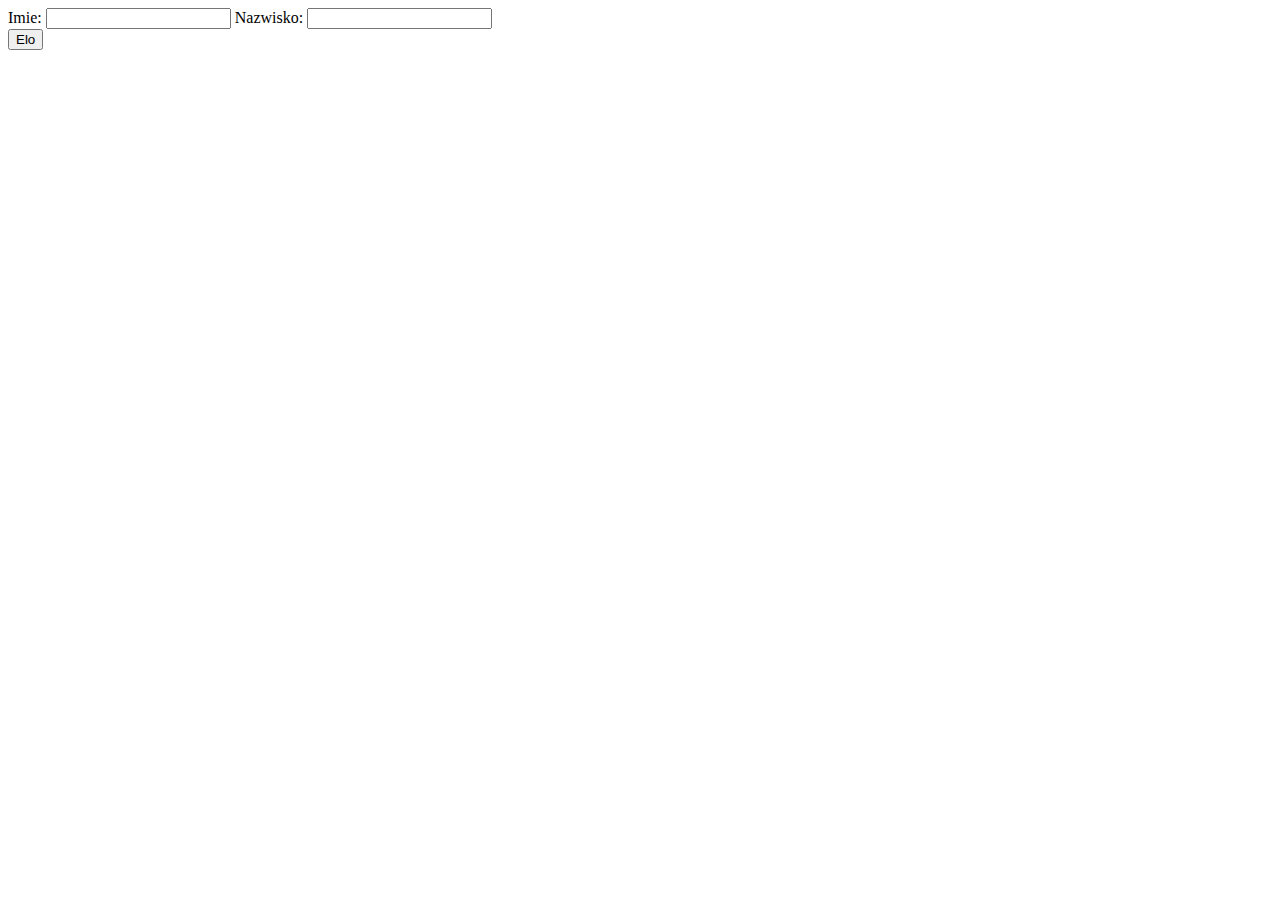
<file: index.html>
<html>
<head>
<meta charset="utf-8" /> 
<title>Eloszka</title>
<script type="text/javascript">
	function hello(){
	var name=document.getElementById("imie").value;
	var surname=document.getElementById("nazwisko").value;	
	var message = "Hello " + name + " " + surname;
	alert(message);
	}
</script>
</head>
<body>
Imie: <input id="imie" />
Nazwisko: <input id="nazwisko" />
<br><button id="submit" onclick="hello();">Elo</button>


</body>
</html>
</file>
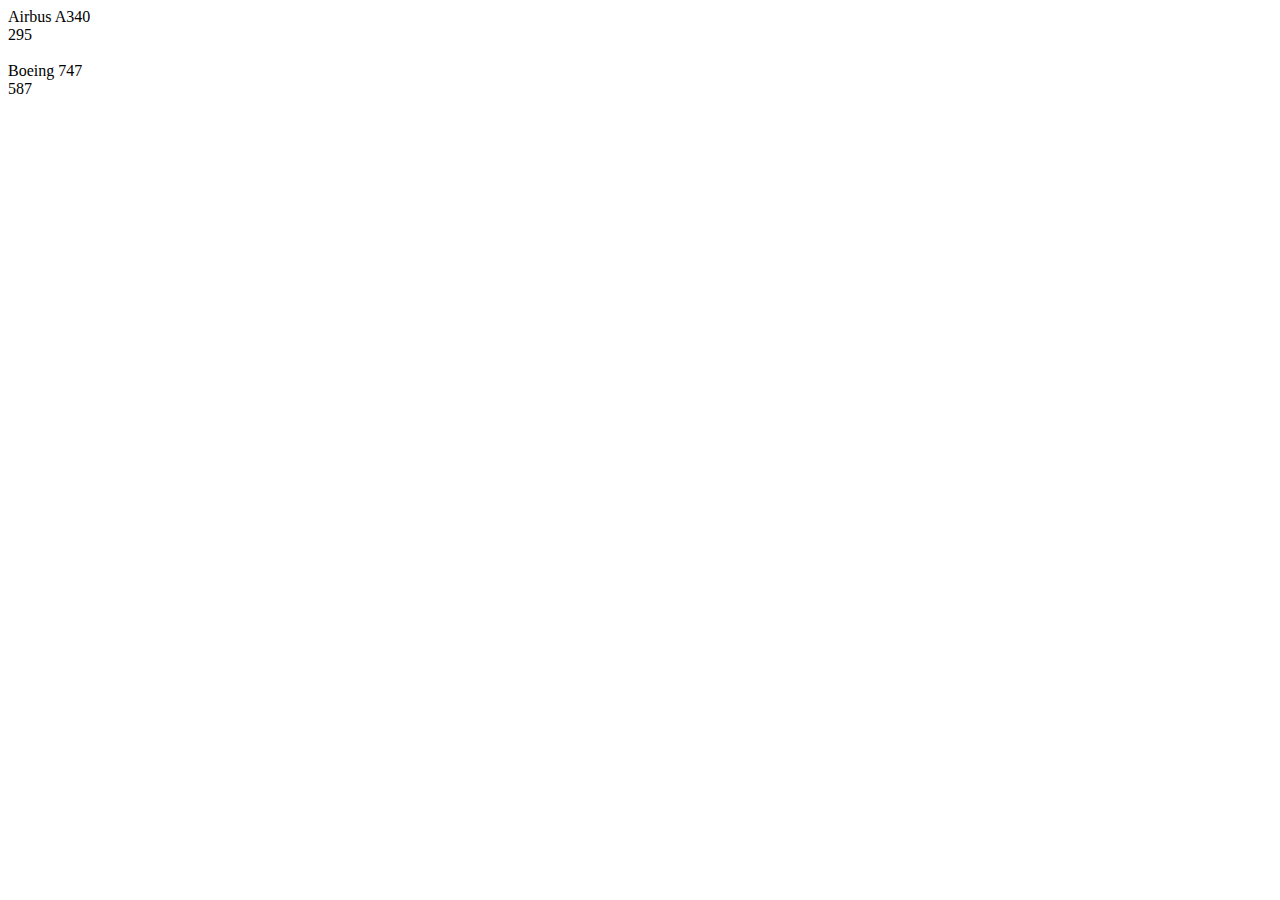
<file: air_plane.html>
<html>
	<body>
	<p id="demo"></p>
		<script>
			var text, parser, xmlDoc;
			text = "<airplanes><plane>" +
			"<plane_name>Airbus A340</plane_name>" +
			"<made_in>France</made_in>" +
			"<seats>295</seats>" +
			"</plane>";
			text+= "<plane>" +
			"<plane_name>Boeing 747</plane_name>" +
			"<made_in>USA</made_in>" +
			"<seats>587</seats>" +
			"</plane></airplanes>";
			parser = new DOMParser();
			xmlDoc = parser.parseFromString(text,"text/xml");
			
			document.getElementById("demo").innerHTML = xmlDoc.getElementsByTagName("plane_name")[0].childNodes[0].nodeValue+ "</br>"+xmlDoc.getElementsByTagName("seats")[0].childNodes[0].nodeValue+"</br></br>";
			document.getElementById("demo").innerHTML +=
			xmlDoc.getElementsByTagName("plane_name")[1].childNodes[0].nodeValue+ "</br>"+xmlDoc.getElementsByTagName("seats")[1].childNodes[0].nodeValue+"</br></br>";
		</script>
	</body>
</html>
</file>
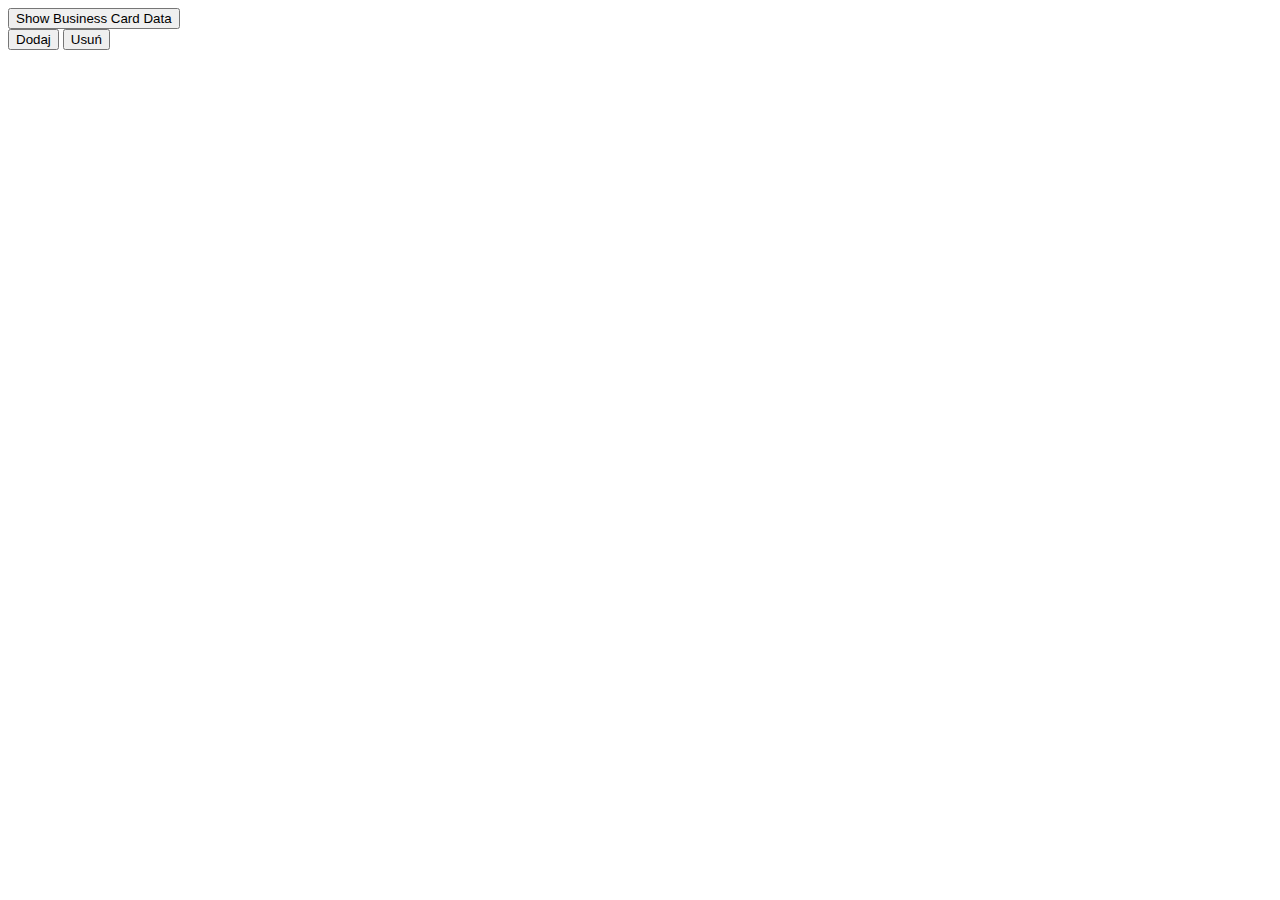
<file: businesscard.html>
<!DOCTYPE html>
<html lang="en">
	<head>
		<title>Business Card</title>

	</head>
	<meta charset="UTF-8"> 
	<script type="text/javascript">
	function displayBusinessCardData(){
		var xmldata1 = document.getElementById("xmldata1");
		var bizCard = xmldata1.getElementsByTagName("BusinessCard")[0];
		var name = "Name: "+bizCard.getElementsByTagName("name")[0].firstChild.data;
		var phone1Label = "Name: "+bizCard.getElementsByTagName("phone")[0].getAttribute("type")+": ";
		var phone1 = phone1Label+ bizCard.getElementsByTagName("phone")[0].firstChild.data;
		var email = "email: "+bizCard.getElementsByTagName("email")[0].firstChild.data;	
		alert("BusinessCard Data: \n\n"+name+"\n"+phone1+"\n"+email);		
	}	
	function show(){
		var xmldata1 = document.getElementById("xmldata1");
		var bizCard = xmldata1.getElementsByTagName("BusinessCard")[0];
		var name = "Name: "+bizCard.getElementsByTagName("name")[0].firstChild.data;
		var phone1Label = "Name: "+bizCard.getElementsByTagName("phone")[0].getAttribute("type")+": ";
		var phone1 = phone1Label+ bizCard.getElementsByTagName("phone")[0].firstChild.data;
		var email = "email: "+bizCard.getElementsByTagName("email")[0].firstChild.data;	
	
		element = document.getElementById("divek");
		element.innerHTML+="BusinessCard Data: "+name;
		element.innerHTML+="<br>Phone:  "+phone1;
		element.innerHTML+="<br>email:  "+email;		
	}
	function usun(){	
		element = document.getElementById("divek");
		element.innerHTML="";
		}
	</script>

	<body>
		<xml id="xmldata1" style="display:none">	
			<BusinessCard>
				<name>Jozef Kapusta </name>
				<phone type="mobile">(+421) 904 105 847 </phone>
				<phone type="home">(+421) 38 5 619 473 </phone>
				<phone type="work">(+421) 37 6 587 953 </phone>
				<email>jozo@mojmail.sk<email>
			</BusinessCard>
		</xml>		
		<button id="showBCardData" onclick="displayBusinessCardData()">Show Business Card Data</button></br>
		<button id="showBCardData" onclick="show()">Dodaj</button>
		<button id="showBCardData" onclick="usun()">Usuń</button><br>
		<div id="divek"></div>
	</body>
</html>
</file>
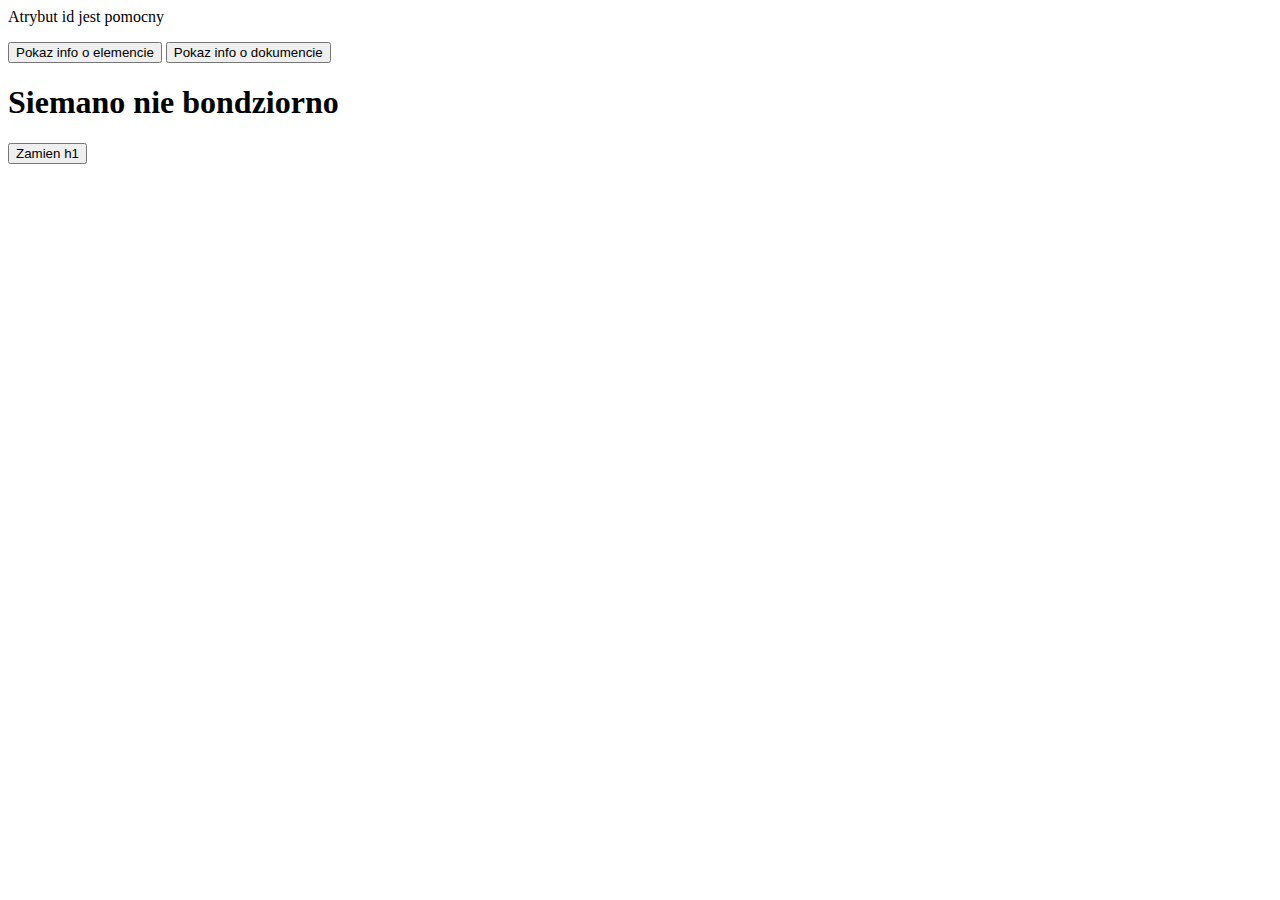
<file: costam.html>
<html>
<head>
<title>Costam</title>	
<script type="text/javascript">
	function ShowInfoElement(){
		var element = document.getElementById("my");
		var buffer ="Id is "+ element.id +" tag is "+element.tagName;
		buffer+=", type is "+element.type;
		alert(buffer);
	}
	function showInfoDocument(){
		var element = document.getElementById("my");
		var buffer = "Title"+ document.title+", URL: "+document.URL;
		document.getElementById("my").value=buffer;
		alert(buffer);
	}
	function sayHello(){
		var element = document.getElementById("h1");
		var buffer ="Id is "+ element.id +" tag is "+element.tagName;
		element.innerHTML=buffer;
	}
</script>
</head>
<body>
<p>
	<p id="my">Atrybut id jest pomocny</p>
		<button id="info_element" type="button" onclick="ShowInfoElement()">Pokaz info o elemencie</button>
		<button id="info_document" type="button" onclick="showInfoDocument()">Pokaz info o dokumencie</button>
	<h1 id="h1">Siemano nie bondziorno</h1>
			<button id="info_document" type="button" onclick="sayHello()">Zamien h1</button>
</body>
</html>
</file>
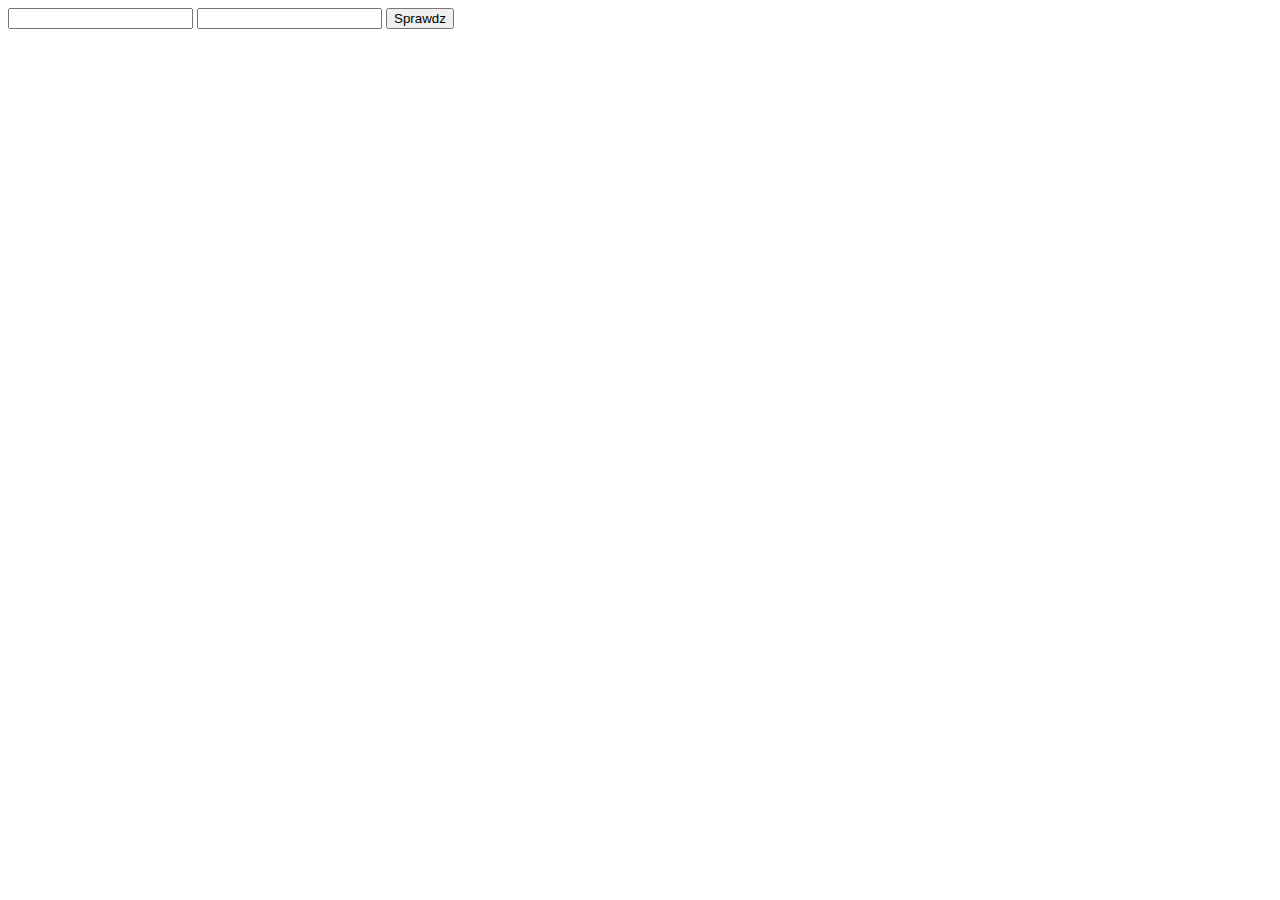
<file: values.html>
<html>
<head>
	<meta charset="utf-8" /> 
	<title>Ktore jest wieksze?</title>
	<script>
		function akcja(){
		var x = parseInt(document.getElementById("x").value);
		var y = parseInt(document.getElementById("y").value);
		if (x>y) {
		alert("Liczba "+x+" jest wieksza.") }else{
		alert("Liczba "+y+" jest wieksza.")}
		}		
	</script>
</head>
<body>
	<input id="x" />
	<input id="y" />
	<button id="wyslij" onclick="akcja()">Sprawdz</button>
</body>
</html>
</file>
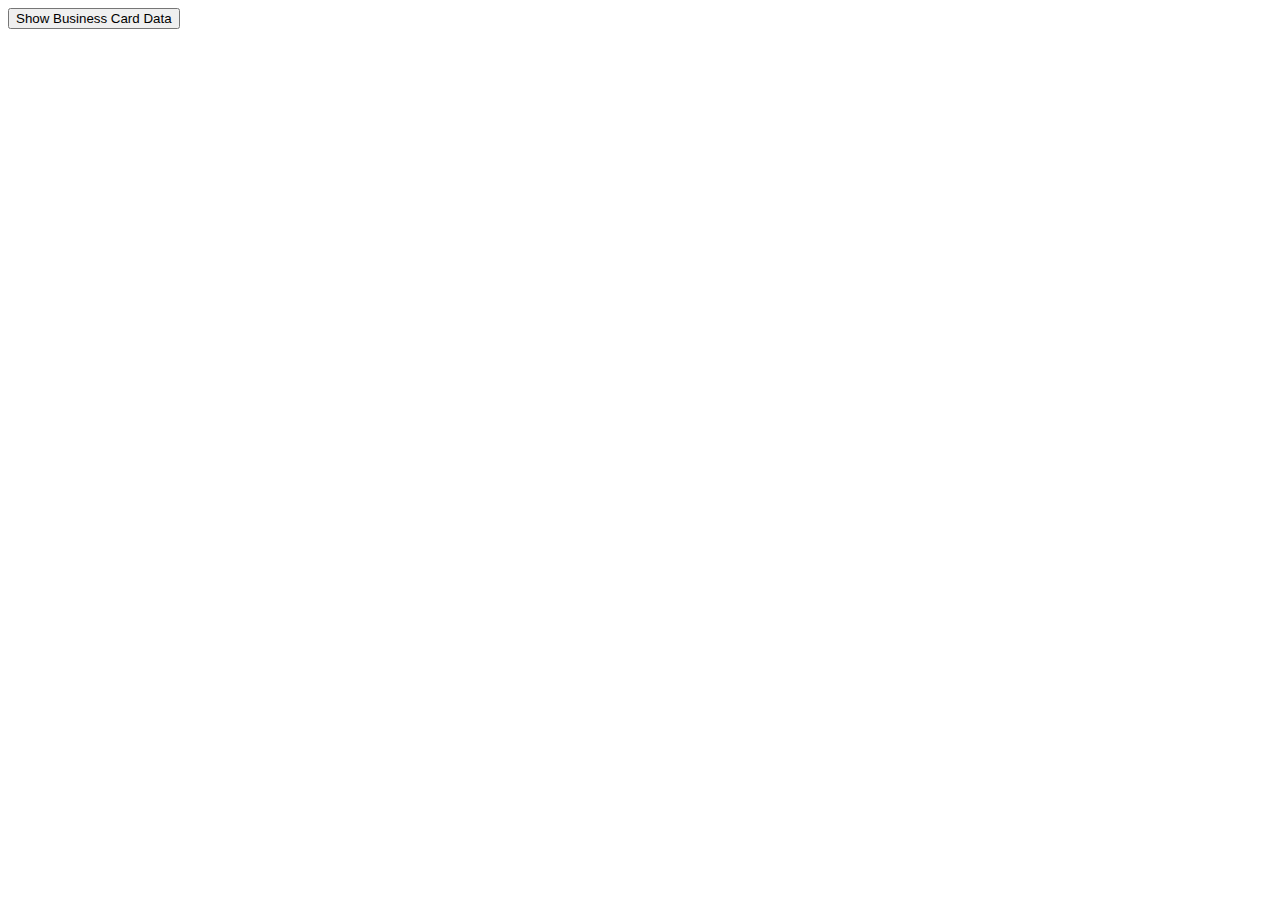
<file: 16.11.2017/businesscard.html>
<!DOCTYPE html>
<html lang="en">
	<head>
		<title>Business Card</title>

	</head>

	<body>
		<xml id="xmldata1" style="display:none">	
			<BusinessCard>
				<name>Jozef Kapusta </name>
				<phone type="mobile">(+421) 904 105 847 </phone>
				<phone type="home">(+421) 38 5 619 473 </phone>
				<phone type="work">(+421) 37 6 587 953 </phone>
				<email>jozo@mojmail.sk<email>
			</BusinessCard>
		</xml>
		<button id="showBCardData" onclick="displayBusinessCardData()">Show Business Card Data</button>
	</body>
</html>
</file>
